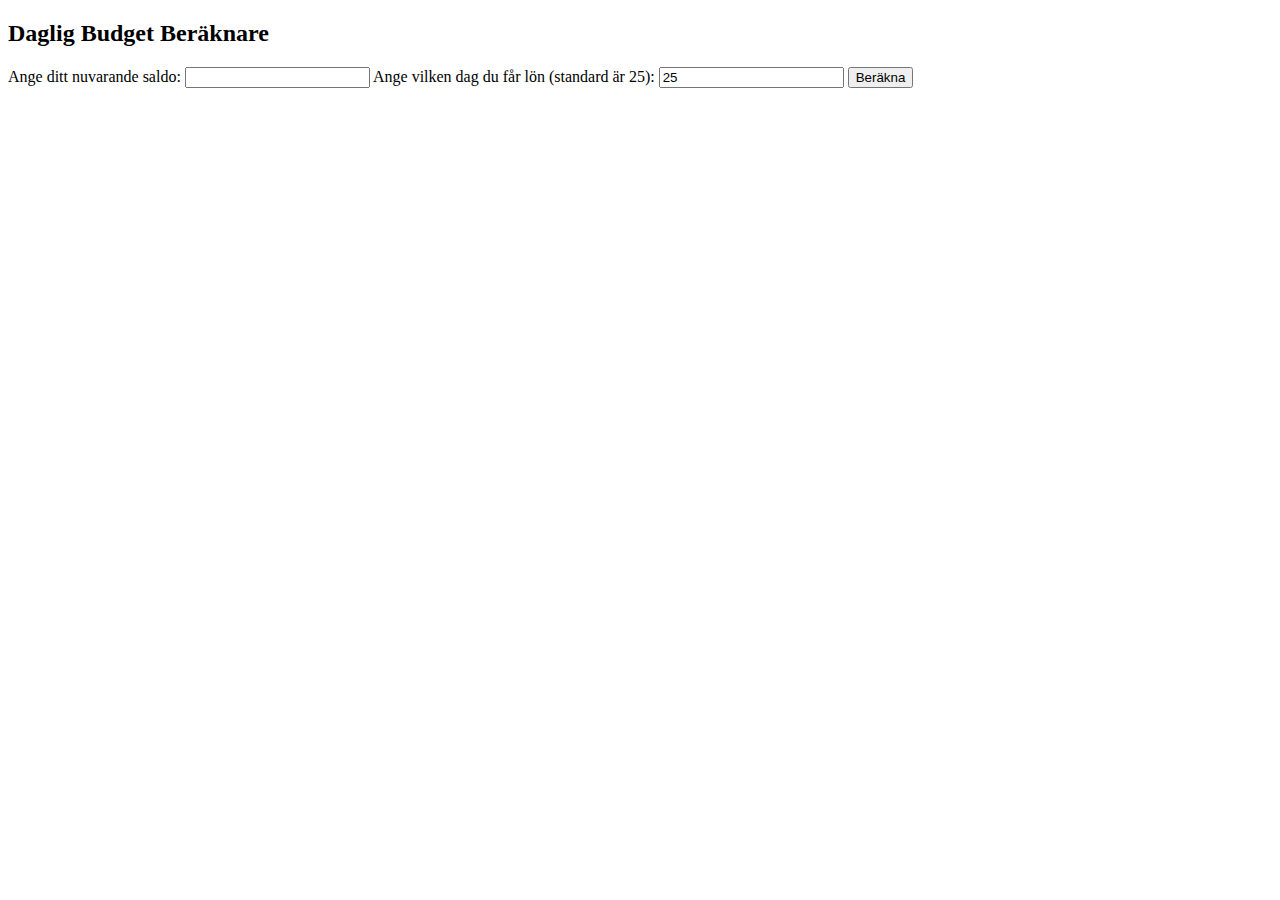
<file: daglig_budget.html>
<!DOCTYPE html>
<html lang="sv">
<head>
    <meta charset="UTF-8">
    <title>Daglig Budget Beräknare</title>
</head>
<body>
    <h2>Daglig Budget Beräknare</h2>
    <label for="saldo">Ange ditt nuvarande saldo:</label>
    <input type="number" id="saldo" required>
    <label for="lonedag">Ange vilken dag du får lön (standard är 25):</label>
    <input type="number" id="lonedag" value="25">
    <button onclick="beraknaBudget()">Beräkna</button>
    <div id="resultat"></div>

    <script>
        function beraknaBudget() {
            // Hämta värdet från input-fältet med id "saldo"
            var saldo = document.getElementById("saldo").value;
            // Hämta värdet från input-fältet med id "lonedag", om det inte finns använd standardvärdet 25
            var lonedag = document.getElementById("lonedag").value || 25;
            // Hämta dagens datum
            var idag = new Date().getDate();
            // Hämta månaden (månaderna är indexbaserade, så vi lägger till 1)
            var manad = new Date().getMonth() + 1;
            // Hämta året
            var ar = new Date().getFullYear();
            // Variabel för att lagra antalet dagar kvar till lön
            var dagarTillLon = 0;

            // Om dagens datum är mindre än eller lika med löningsdagen
            if (idag <= lonedag) {
                // Beräkna antalet dagar kvar till lön genom att subtrahera dagens datum från löningsdagen
                dagarTillLon = lonedag - idag;
            } else {
                // Hämta antalet dagar i månaden
                var dagarIManaden = new Date(ar, manad, 0).getDate();
                // Beräkna antalet dagar kvar till lön genom att subtrahera dagens datum från antalet dagar i månaden och lägga till löningsdagen
                dagarTillLon = dagarIManaden - idag + parseInt(lonedag);
            }

            // Om det finns dagar kvar till lön
            if (dagarTillLon > 0) {
                // Beräkna hur mycket pengar som kan spenderas per dag genom att dela saldo med antalet dagar kvar till lön och avrunda till två decimaler
                var pengarPerDag = (saldo / dagarTillLon).toFixed(2);
                // Visa resultatet i elementet med id "resultat"
                document.getElementById("resultat").innerHTML = "Du har " + dagarTillLon + " dag(ar) kvar till lön och kan spendera " + pengarPerDag + " kr per dag.";
            } else {
                // Visa felmeddelande om något gick fel eller om det inte finns några dagar kvar till lön
                document.getElementById("resultat").innerHTML = "Något gick fel. Kontrollera att du har angett korrekt information.";
            }
        }
    </script>
</body>
</html>
</file>
